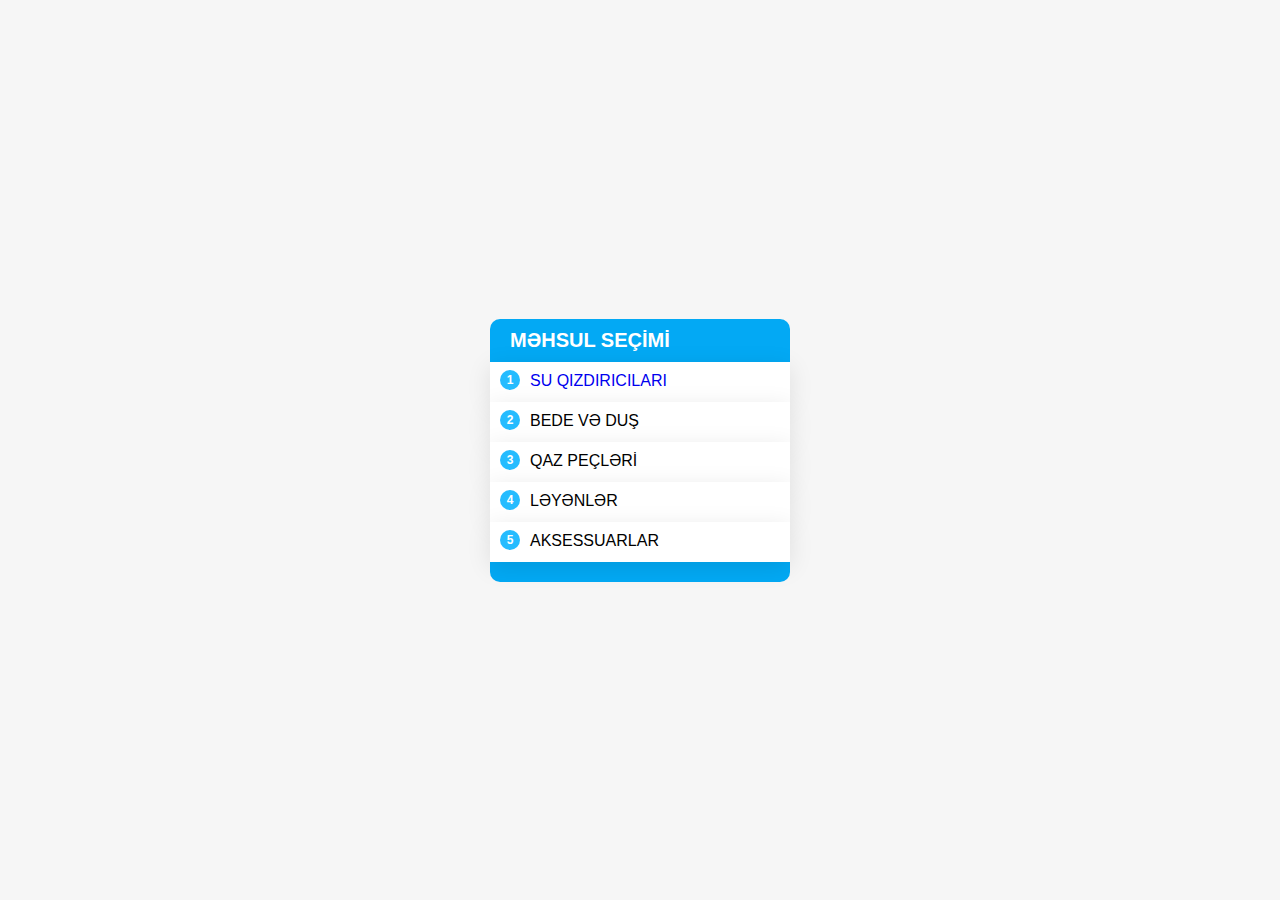
<file: pages/categories.html>
<!DOCTYPE html>
<html lang="en">
    <head>
        <meta charset="UTF-8">
        <title>MƏHSUL SEÇİMİ</title>
        <link rel="stylesheet" href="../css/style-catogories.css">
    </head>
    <body>
        <div class="box">
            <h2>MƏHSUL SEÇİMİ</h2>
            <ul>
                <a href="#"> <li><span>1</span>SU QIZDIRICILARI</li></a>
                <li><span>2</span>BEDE VƏ DUŞ</li>
                <li><span>3</span>QAZ PEÇLƏRİ</li>
                <li><span>4</span>LƏYƏNLƏR</li>
                <li><span>5</span>AKSESSUARLAR</li>
            </ul>
        </div>
    </body>
</html>
</file>
<file: css/style-catogories.css>
* {
    margin: 0;
    padding: 0;
    box-sizing: border-box;
    font-family: "Poppins", sans-serif;
    text-decoration: none;
}
body
{
    display: flex;
    justify-content: center;
    align-items: center;
    min-height: 100vh;
    background: #f6f6f6;
}
.box 
{
    width: 300px;
    border-bottom: 20px solid #03a9f4;
    border-bottom-left-radius: 10px;
    border-bottom-right-radius: 10px;
}
.box h2
{
    color: #fff;
    background: #03a9f4;
    padding: 10px 20px;
    font-size: 20px;
    font-weight: 700;
    border-top-left-radius: 10px;
    border-top-right-radius: 10px;
}
.box ul
{
    position: relative;
    background: #fff;
}
.box ul:hover li
{
    opacity: 0.2;
}
.box ul li 
{
    list-style: none;
    padding: 10px;
    width: 100%;
    background: #fff;
    box-shadow: 0 5px 25px rgba(0,0,0,.1);
    transition: transform 0.5s;
}
.box ul li:hover
{
    transform: scale(1.1);
    z-index: 100;
    background: #25bcff;
    box-shadow: 0 5px 25px rgba(0,0,0,.2);
    color: #fff;
    opacity: 1;
}
.box ul li span
{
    width: 20px;
    height: 20px;
    text-align: center;
    line-height: 20px;
    background: #25bcff;
    color: #fff;
    display: inline-block;
    border-radius: 50%;
    margin-right: 10px;
    font-size: 12px;
    font-weight: 600;
    transform: translateY(-2px);
}
.box ul li:hover span
{
    background: #fff;
    color: #25bcff;
}
</file>
